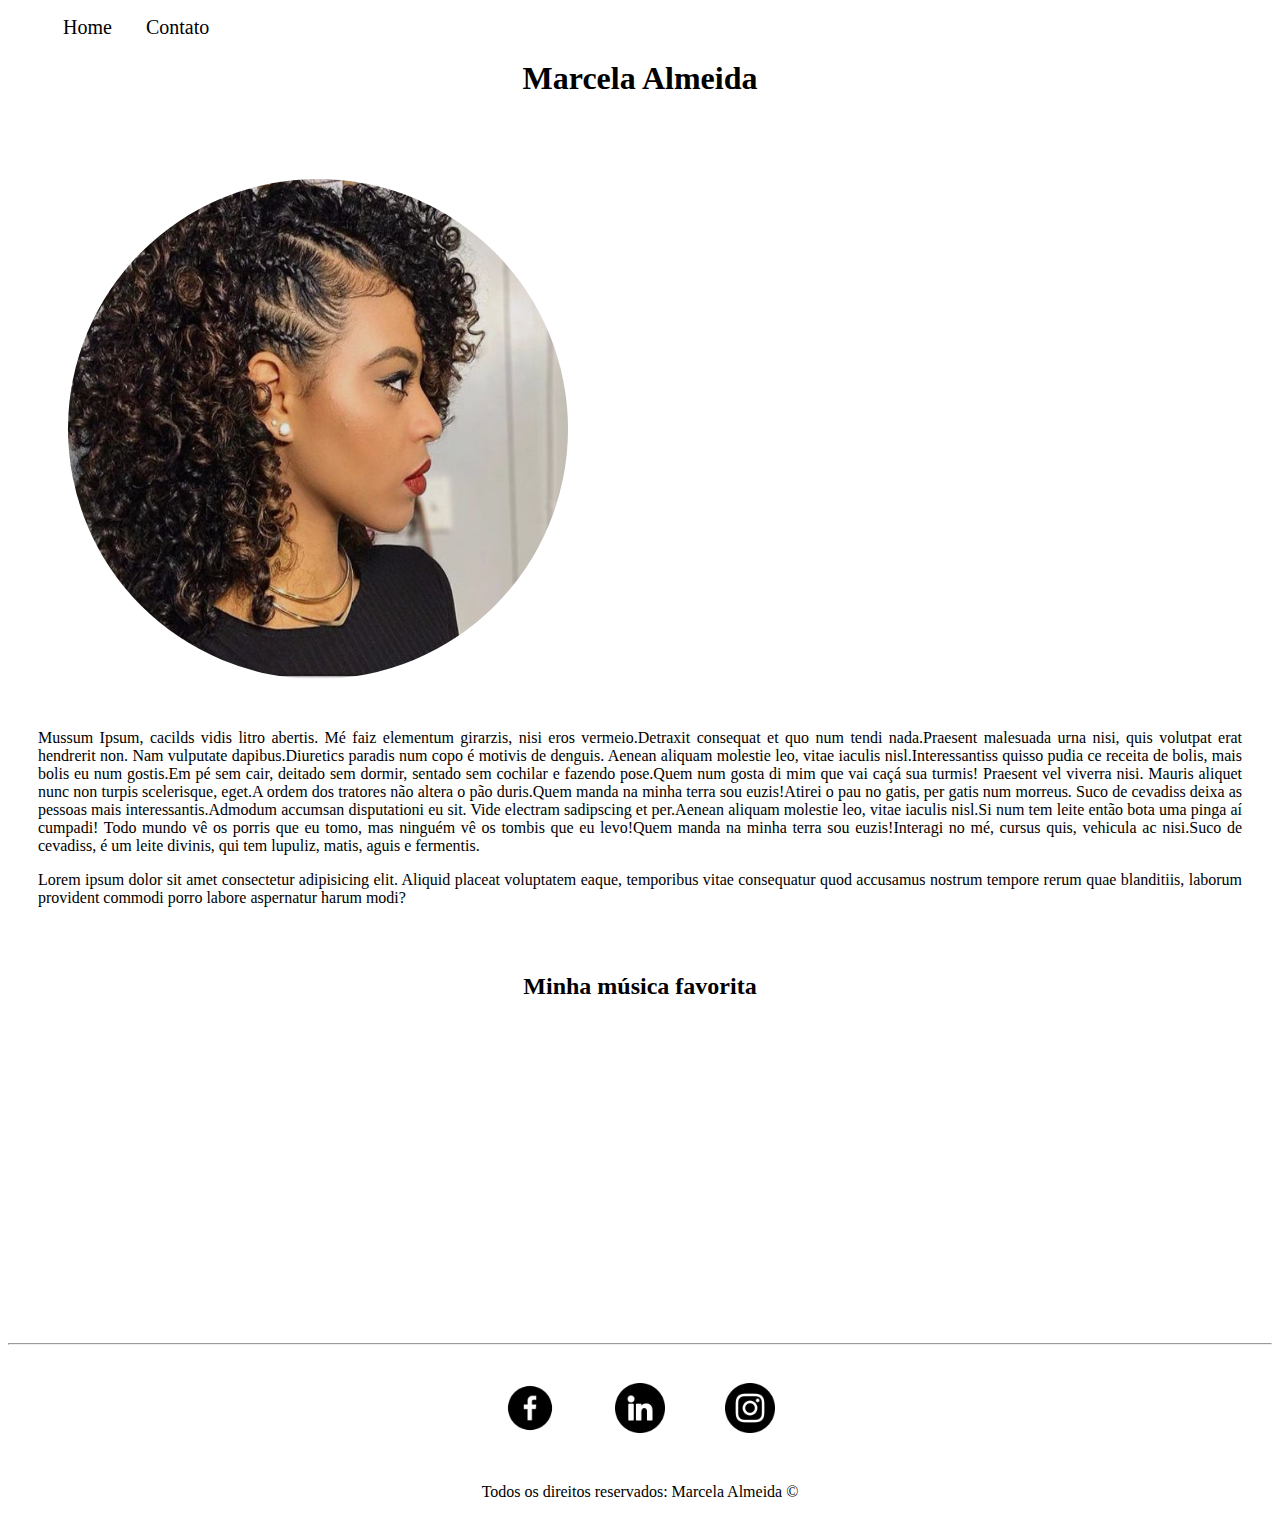
<file: index.html>
<!DOCTYPE html>
<html lang="pt-br">

<head>
    <meta charset="UTF-8">
    <meta http-equiv="X-UA-Compatible" content="IE=edge">
    <meta name="viewport" content="width=device-width, initial-scale=1.0">
    <title>Meu Perfil</title>
    <link rel="stylesheet" href="assets/css/style.css">
</head>

<body>
    <ul id="menu">
        <li><a href="index.html">Home</a></li>
        <li><a href="contato.html">Contato</a></li>
    </ul>
    <h1 class="center">Marcela Almeida</h1>
    <div class="container">
        <div class="p-30">
            <div>
                <img class="br-50 wh p-30" src="assets/imagem/Foto.jpg" alt="Criador do conteudo">
            </div>

            <p class="justfy">Mussum Ipsum, cacilds vidis litro abertis. Mé faiz elementum girarzis, nisi eros
                vermeio.Detraxit consequat et quo num tendi nada.Praesent malesuada urna nisi, quis volutpat erat
                hendrerit
                non. Nam vulputate dapibus.Diuretics paradis num copo é motivis de denguis.

                Aenean aliquam molestie leo, vitae iaculis nisl.Interessantiss quisso pudia ce receita de bolis, mais
                bolis
                eu num gostis.Em pé sem cair, deitado sem dormir, sentado sem cochilar e fazendo pose.Quem num gosta di
                mim
                que vai caçá sua turmis!

                Praesent vel viverra nisi. Mauris aliquet nunc non turpis scelerisque, eget.A ordem dos tratores não
                altera
                o pão duris.Quem manda na minha terra sou euzis!Atirei o pau no gatis, per gatis num morreus.

                Suco de cevadiss deixa as pessoas mais interessantis.Admodum accumsan disputationi eu sit. Vide electram
                sadipscing et per.Aenean aliquam molestie leo, vitae iaculis nisl.Si num tem leite então bota uma pinga
                aí
                cumpadi!

                Todo mundo vê os porris que eu tomo, mas ninguém vê os tombis que eu levo!Quem manda na minha terra sou
                euzis!Interagi no mé, cursus quis, vehicula ac nisi.Suco de cevadiss, é um leite divinis, qui tem
                lupuliz,
                matis, aguis e fermentis.</p>
            <p class="justfy">Lorem ipsum dolor sit amet consectetur adipisicing elit. Aliquid placeat voluptatem eaque,
                temporibus vitae consequatur quod accusamus nostrum tempore rerum quae blanditiis, laborum provident
                commodi
                porro labore aspernatur harum modi?</p>
        </div>

    </div>

    <h2 class="center">Minha música favorita</h2>
    <div class="container">
        <iframe width="560" height="315" src="https://www.youtube.com/embed/7EQX70weW8o" title="YouTube video player"
            frameborder="0"
            allow="accelerometer; autoplay; clipboard-write; encrypted-media; gyroscope; picture-in-picture"
            allowfullscreen></iframe>
    </div>
    <hr>
    <footer>
        <div class="container md-50">
            <a href="https://www.facebook.com/MarcelaAlmeidaMah/" target="_blank"><img class="tamanho_social p-30"
                    src="assets/imagem/facebook.png" alt="Logo facebook"></a>
            <a href="https://www.linkedin.com/in/marcela-almeida-094291175/" target="_blank"><img
                    class="tamanho_social p-30" src="assets/imagem/linkedin.png" alt="Logo linkedin"></a>
            <a href="https://www.instagram.com/asterion_mah/" target="_blank"><img class="tamanho_social p-30"
                    src="assets/imagem/instagram.png" alt="Logo instagram"></a>


        </div>
        <p class="center"> Todos os direitos reservados: Marcela Almeida &copy;</p>
    </footer>

    <script src="assets/js/script.js"></script>
</body>

</html>
</file>
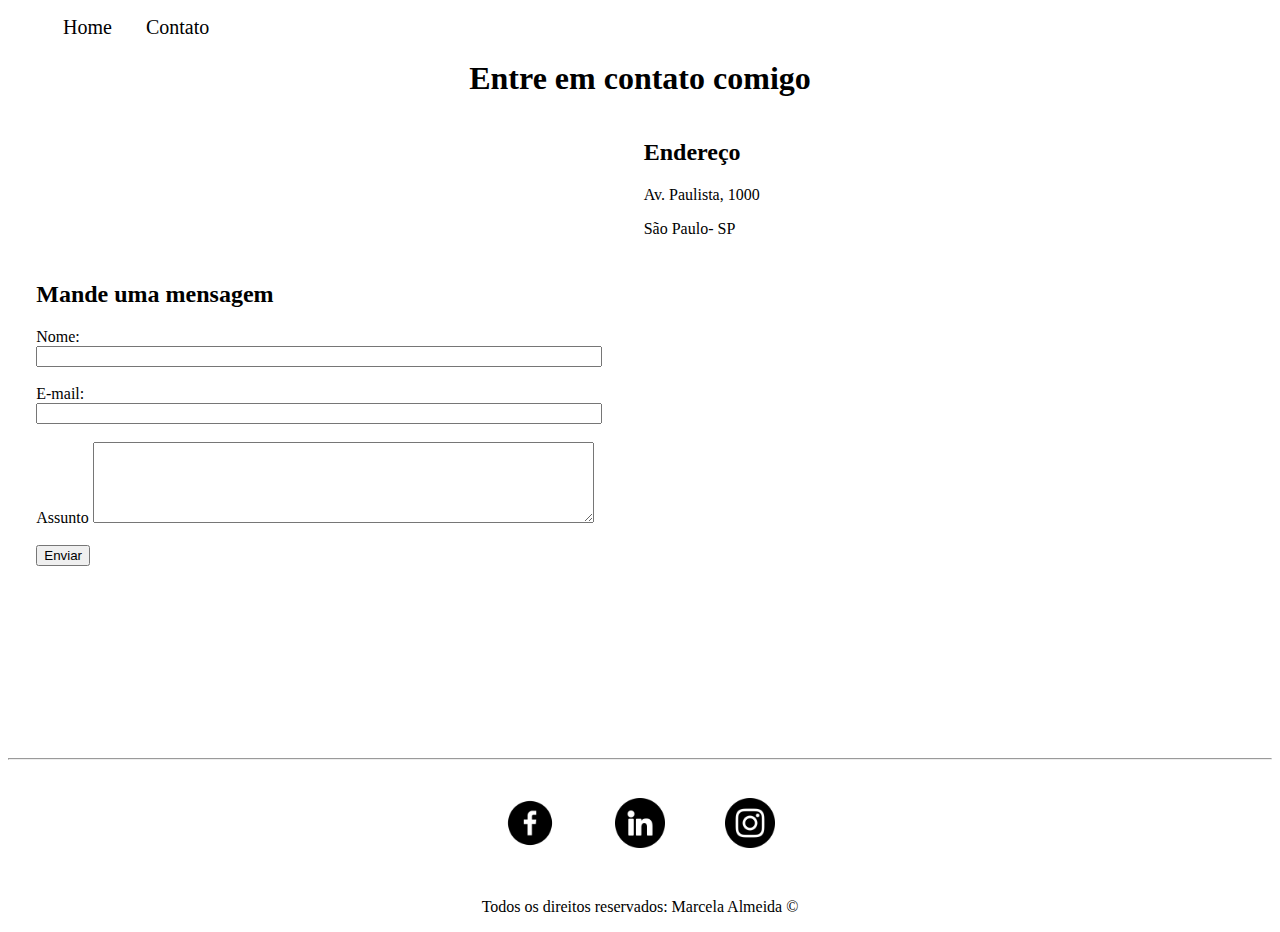
<file: contato.html>
<!DOCTYPE html>
<html lang="en">

<head>
    <meta charset="UTF-8">
    <meta http-equiv="X-UA-Compatible" content="IE=edge">
    <meta name="viewport" content="width=device-width, initial-scale=1.0">
    <title>Contato</title>
    <link rel="stylesheet" href="assets/css/style.css">
</head>

<body>
    <ul id="menu">
        <li><a href="index.html">Home</a></li>
        <li><a href="contato.html">Contato</a></li>
    </ul>
    <h1 class="center">Entre em contato comigo</h1>
    <div class="container mb-50">
        <div class="">
            <form>
                <h2>Mande uma mensagem</h2>
                <label for="nome">Nome:</label>
                <input type="text" id="nome" onkeyup="validaNome()">
                <div id="txtNome"></div>
                <br>
                <label for="email">E-mail:</label>
                <input type="email" id="email" onkeyup="validaEmail()">
                <div id="txtEmail"></div>
                <br>
                <label for="assunto">Assunto</label>
                <textarea name="assunto" id="assunto" cols="60" rows="5"></textarea>
                <br>
                <br>
                <button>Enviar</button>
            </form>
        </div>

        <div class="ml-50">
            <h2>Endereço</h2>
            <p>Av. Paulista, 1000</p>
            <p>São Paulo- SP</p>
            <iframe
                src="https://www.google.com/maps/embed?pb=!1m18!1m12!1m3!1d3657.098169135365!2d-46.6541262855855!3d-23.564917467607504!2m3!1f0!2f0!3f0!3m2!1i1024!2i768!4f13.1!3m3!1m2!1s0x94ce5994f2e15a7d%3A0xdeb92126793e5e90!2sAv.%20Paulista%2C%201000%20-%20Bela%20Vista%2C%20S%C3%A3o%20Paulo%20-%20SP%2C%2001310-100!5e0!3m2!1spt-BR!2sbr!4v1641833049865!5m2!1spt-BR!2sbr"
                width="600" height="450" style="border:0;" allowfullscreen="" loading="lazy"></iframe>
        </div>
    </div>

    <hr>
    <footer>
        <div class="container md-50">
            <a href="https://www.facebook.com/MarcelaAlmeidaMah/" target="_blank"><img class="tamanho_social p-30"
                    src="assets/imagem/facebook.png" alt="Logo facebook"></a>
            <a href="https://www.linkedin.com/in/marcela-almeida-094291175/" target="_blank"><img
                    class="tamanho_social p-30" src="assets/imagem/linkedin.png" alt="Logo linkedin"></a>
            <a href="https://www.instagram.com/asterion_mah/" target="_blank"><img class="tamanho_social p-30"
                    src="assets/imagem/instagram.png" alt="Logo instagram"></a>


        </div>
        <p class="center"> Todos os direitos reservados: Marcela Almeida &copy;</p>
    </footer>

    <script src="assets/js/script.js"></script>

</body>

</html>
</file>
<file: assets/css/style.css>
/*Estilo da pagina index.html*/
.center{
    text-align: center;
}

.justfy{
    text-align: justify;
}
#menu li{
    display: inline;
    padding: 15px;
}

#menu li a{
    text-decoration: none;
    color: black;
    font-size: 20px;
}

#menu li a:hover{
    color: grey;
}

.container{
    display: flex;
    flex-flow: row;
    justify-content: center;
    align-items: center;
}
.p-30{
    padding: 30px;
}
.br-50{ 
    border-radius: 50%;
}
.wh{
    width: 500px;
    height: 500px;
}

.tamanho_social{
    width: 50px;
    height: 50px;
}

.mb-50{
    margin-bottom: 50px;
}

/*Estilo da pagina index.html*/

/*Estilo da pagina contato.html*/
.ml-50{
    margin-left: 50px;
}
/*Estilo da pagina contato.html*/
</file>
